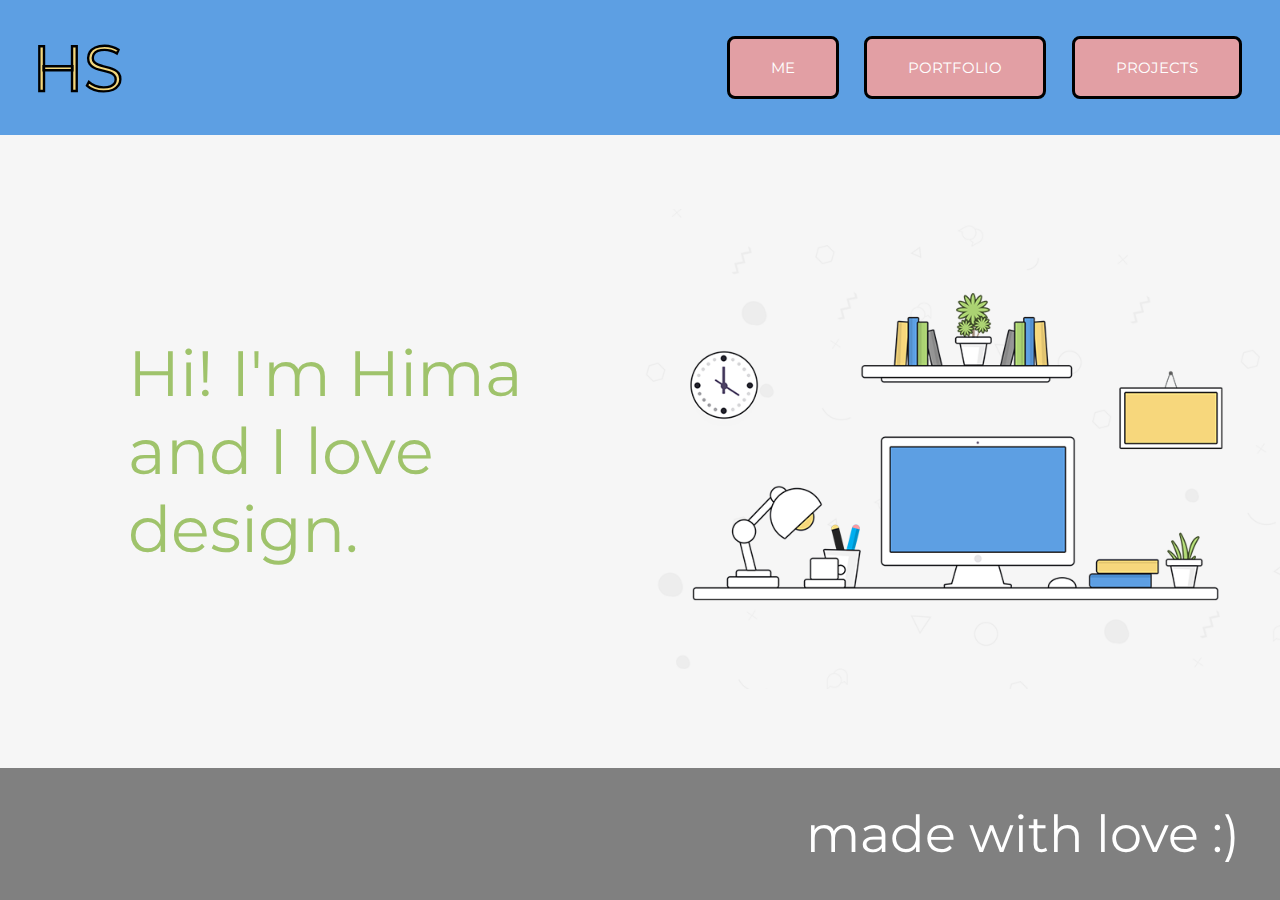
<file: index.html>
<!DOCTYPE html>
<html>

<head>
    <meta name="viewport" content="width=device-width">
    <link href="styles/index.css" rel="stylesheet" />
    <title>DeDe</title>
    <link rel="preconnect" href="https://fonts.googleapis.com">
    <link rel="preconnect" href="https://fonts.gstatic.com" crossorigin>
    <link href="https://fonts.googleapis.com/css2?family=Montserrat:wght@700;900&display=swap" rel="stylesheet">
</head>

<body class="page">
    <div class="nav">
        <div class="dede">
            HS
        </div>
        <div class="buttons">
            <a href="about-us.html">
                <div class="b1">ME</div>
            </a>
            <a href="https://zigzag-espadrille-eae.notion.site/Portfolio-226894d09a3d444fa0e766ce67e9dac5">
                <div class="b1">PORTFOLIO</div>
            </a>
            <a href="inspiration.html">
                <div class="b1"> PROJECTS</div>
            </a>
        </div>
        <div class="dropdown">
            <button class="dropbtn">MENU</button>
            <div class="dropdown-content">
                <a href="about-us.html">Me</a>
                <a
                    href="https://zigzag-espadrille-eae.notion.site/Portfolio-226894d09a3d444fa0e766ce67e9dac5">Portfolio</a>
                <a href="inspiration.html">Projects</a>
            </div>
        </div>
    </div>
    <div class="layout">
        <div class="heading">
            <p class="text">Hi! I'm Hima and I love design.</p>

        </div>
        <div class="image"><img src="images/desk.png" alt="flat desk image" width="100%" height="100%" /></div>
    </div>
    <div class="footer">
        <p class="footer-content">made with love :)</p>
    </div>


</body>

</html>
</file>
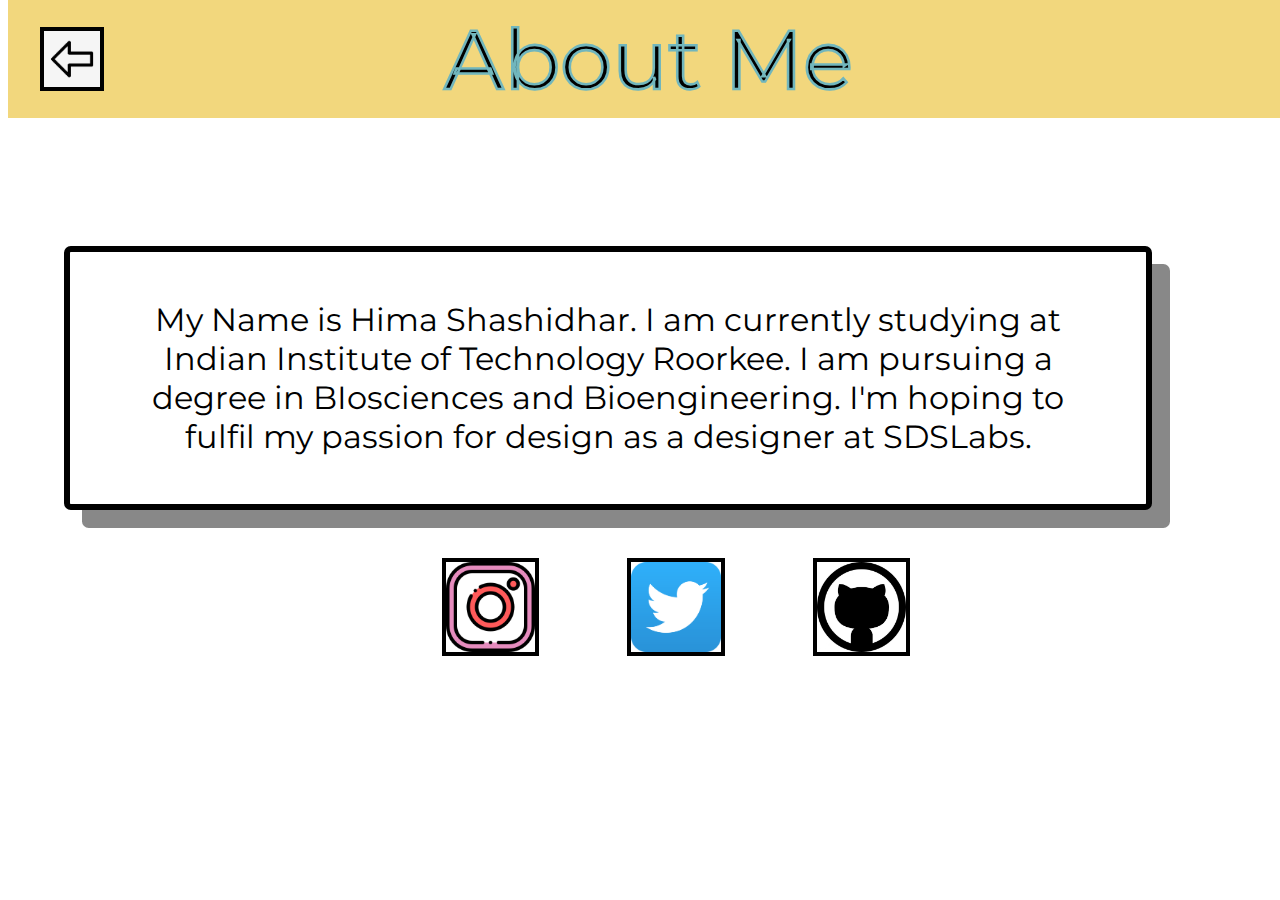
<file: about-us.html>
<!DOCTYPE html>
<html>

<head>
    <title>About Us</title>
    <link href="styles/about-us.css" rel="stylesheet" />
    <link rel="preconnect" href="https://fonts.googleapis.com">
    <link rel="preconnect" href="https://fonts.gstatic.com" crossorigin>
    <link href="https://fonts.googleapis.com/css2?family=Montserrat:wght@700;900&display=swap" rel="stylesheet">
</head>

</head>

<body>
    <div class="header">
        <div class="header-item">
            <a href="index.html"><img id="arrow" src="images/arrow.jpg" height="40vh" width="40vh" /> </a>
        </div>
        <div class="header-item title">
            <p class="title">
                About Me
            </p>
        </div>
        <div class="header-item">

        </div>

    </div>


    <div class="textbox">
        <p>
            My Name is Hima Shashidhar. I am currently studying at Indian Institute of Technology Roorkee. I am pursuing
            a degree in BIosciences and Bioengineering. I'm hoping to fulfil my passion for design as a designer at
            SDSLabs.
        </p>

    </div>
    <div class="contact">
        <div class="icons"><a href="https://www.instagram.com/"><img src="images/insta.png" /></a></div>
        <div class="icons"><a
                href="https://twitter.com/i/flow/login?input_flow_data=%7B%22requested_variant%22%3A%22eyJsYW5nIjoiZW4ifQ%3D%3D%22%7D"><img
                    src="images/twitter.png" /></a></div>
        <div class="icons"><a href="https://github.com/"><img src="images/github.jpg" /></a></div>
    </div>
</body>

</html>
</file>
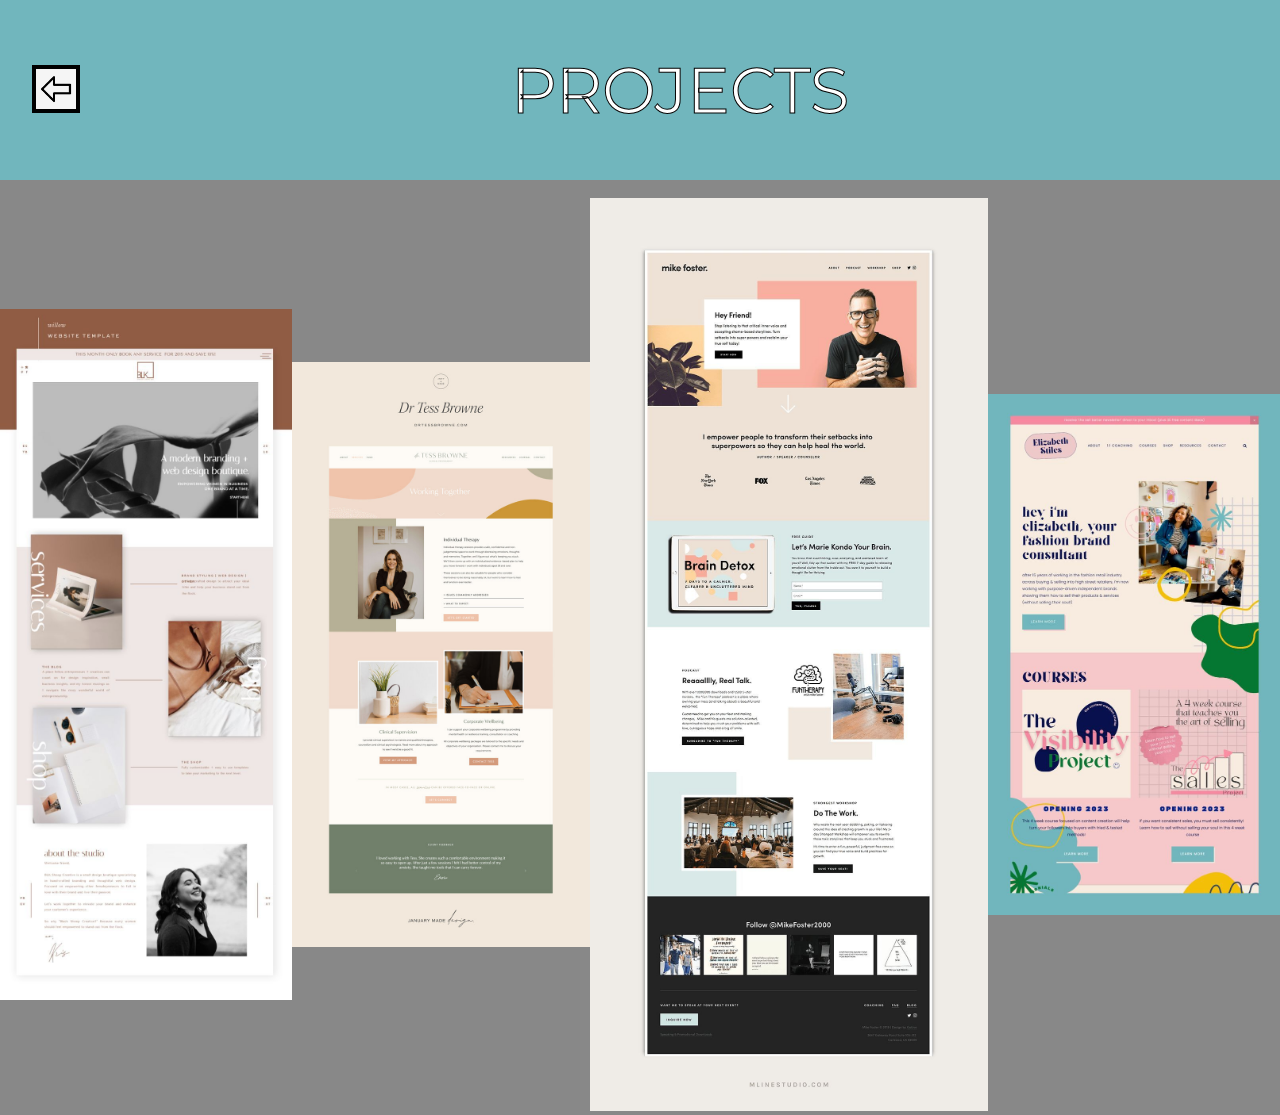
<file: inspiration.html>
<!DOCTYPE html>
<html>

<head>
    <title>Projects</title>
    <meta name="viewport" content="width=device-width, initial-scale=1" />
    <link href="styles/inspiration.css" rel="stylesheet" />
    <link rel="preconnect" href="https://fonts.googleapis.com">
    <link rel="preconnect" href="https://fonts.gstatic.com" crossorigin>
    <link href="https://fonts.googleapis.com/css2?family=Montserrat:wght@700;900&display=swap" rel="stylesheet">
</head>

<body>
    <div class="header">
        <div>
            <a href="index.html"><img id="arrow" src="images/arrow.jpg" height="40vh" width="40vh" /> </a>
        </div>
        <p class="title">
            PROJECTS
        </p>
        <div>

        </div>

    </div>
    <div class="pictures">
        <div class="image">
            <img id="bodypic" src="images/pic1.jpg" />
        </div>
        <div class="image">
            <img id="bodypic" src="images/pic5.png" />
        </div>
        <div class="image">
            <img id="bodypic" src="images/pic3.jpg" />
        </div>
        <div class="image">
            <img id="bodypic" src="images/pic4.jpg" />
        </div>
    </div>

</body>

</html>
</file>
<file: styles/index.css>
.nav {
    display: flex;
    justify-content: space-between;
    align-items: center;
    width: 100vw;
    height: 15%;
    background-color: #5d9fe3;

}


h1 {

    width: 50%;

}

* {
    margin: 0;
    padding: 0;
}

.buttons {
    position: relative;
    width: 50%;
    display: flex;
    justify-content: space-evenly;
    align-items: center;
    padding-left: 10vw;
    font-family: 'Montserrat', sans-serif;
    margin: 3vw;
    gap: 2vw;

}

@media screen and (max-width: 730px) {
    .buttons {
        display: none;
    }

    .layout {
        flex-direction: column;
    }

    .image {
        min-width: 90vw;
    }

    .dropdown {
        margin-right: 10vw;
    }

    .heading {
        font-size: 3.5rem;
    }

}

@media screen and (min-width: 730px) {
    .dropbtn {
        display: none;
    }
}

@media screen and (max-width: 750px) {
    .heading {
        font-size: 7vw;
    }
}


.dropbtn {
    background-color: #e29fa4;
    color: white;
    padding: 1.5rem 3.2rem;
    font-size: 1.6rem;
    border: 0.2rem solid black;
    border-radius: 0.5rem;

}

.dropdown {
    position: relative;
    display: inline-block;
}

.dropdown-content {
    display: none;
    position: absolute;
    background-color: #f1f1f1;
    min-width: 16rem;
    box-shadow: 1rem 0.8rem 1.6rem 1rem rgba(0, 0, 0, 0.2);
    z-index: 1;
}

.dropdown-content a {
    color: black;
    padding: 1.2rem 1.6rem;
    text-decoration: none;
    display: block;
}

.dropdown-content a:hover {
    background-color: #ddd;
}


.dropdown:hover .dropdown-content {
    display: block;
}


.dropdown:hover .dropbtn {
    background-color: #e29fa4;
}



.b1 {

    background-color: #e29fa4;
    border: 0.2rem solid black;
    border-radius: 0.5rem;
    color: white;
    padding: 1.5vw 3.2vw;
    text-align: center;
    text-decoration: none;
    display: inline-block;
    font-size: 1.2vw;
    flex: 0 0 auto;

}

.dede {
    width: 50%;
    font-family: 'Montserrat', sans-serif;
    font-size: 4rem;
    color: #f2d77d;
    align-content: center;
    padding: 2rem;
    -webkit-text-stroke-width: 0.15rem;
    -webkit-text-stroke-color: black;

}

.layout {
    height: 85%;
    width: 100vw;
    display: flex;
    align-items: center;
    justify-content: flex-end;
}

.heading {


    width: 40%;
    display: flex;
    flex-direction: column;
    align-items: flex-start;
    font-size: 5vw;
    justify-content: center;
    font-family: 'Montserrat', sans-serif;
    color: #9fc36b;
}

.image {
    width: 90%;
    background-size: cover;
    max-width: 50vw;
}


.page {
    background-color: #f6f6f6;
    display: flex;
    flex-direction: column;
    width: 100vw;
    height: 100vh;
}

.footer {
    position: baseline;
    display: flex;
    left: 0;
    bottom: 0;
    width: 100;
    height: 10rem;
    background-color: grey;
    color: white;
    text-align: center;
    justify-content: flex-end;
    font-size: 4vw;
    align-items: center;
    font-family: 'Montserrat', sans-serif;

}

.footer-content {
    padding-right: 1rem;
    margin: 1.5rem;
}

html,
body {
    max-width: 100%;
    overflow-x: hidden;
}
</file>
<file: styles/about-us.css>
.header {
    background-color: #f2d77d;
    display: flex;
    padding-top: 0.5rem;
    padding-bottom: 0.5rem;
    width: 100%;
    justify-content: space-between;
    font-family: 'Montserrat', sans-serif;
    align-items: center;
    font-size: 6.5vw;
    color: black;
    overflow: hidden;
    -webkit-text-stroke-width: 0.2vw;
    -webkit-text-stroke-color: #71b6bd;
    margin-left: 0.5rem;
    margin-right: 0.5rem;
}

body {

    background-image: url("https://img.freepik.com/premium-vector/set-character-happy-face-woman_45130-64.jpg?w=740");
}

.textbox {
    margin-top: 8rem;
    margin-right: 8rem;
    margin-left: 4rem;
    background-color: white;
    border: 0.75vh solid black;
    border-radius: 0.75vh;
    text-align: center;
    font-family: 'Montserrat', sans-serif;
    font-size: 2rem;
    box-shadow: 2vh 2vh #888888;
    min-width: 10vw;
    padding: 3rem;
}

img {
    margin-left: 2rem;
    border: 0.45vh solid black;
    width: 100%;
}

.contact {
    display: flex;
    flex-direction: row;
    justify-content: center;

    width: 100vw;
}

.icons {
    width: 7vw;
    margin: 3rem;
}

#arrow {
    height: 3.5rem;
    width: 3.5rem;
}

* {
    margin: 0;
    padding: 0;
}

.header-item {
    display: flex;
    flex-basis: 0;
    flex-grow: 1;
    flex-shrink: 1;
    gap: 1rem;
}

.title {
    justify-content: center;
}

a {
    height: fit-content;
    display: flex;
    align-items: center;
}
</file>
<file: styles/inspiration.css>
.header {
    background-color: #71b6bd;
    display: flex;
    height: 20vh;
    width: 100%;
    justify-content: space-between;
    font-family: 'Montserrat', sans-serif;
    align-items: center;
    font-size: 4rem;
    color: white;
    -webkit-text-stroke-width: 1px;
    -webkit-text-stroke-color: black;

}

body {
    background-color: #888888;

}

#bodypic {
    width: 100%;
}

.pictures {
    display: flex;
    align-items: center;
    justify-content: space-between;
    margin-top: 2vh;
    animation-name: bodymove;
    animation-duration: 3s;
    animation-iteration-count: infinite;

}

@keyframes bodymove {
    from {
        align-items: flex-start;
    }

    25% {
        align-items: center;
    }

    50% {
        align-items: flex-end;
    }

    75% {
        align-items: center;
    }

    to {
        align-items: flex-start;
    }
}

.image {
    max-width: 50vh;
}

#arrow {
    border: 0.55vh solid black;
    margin-left: 2rem;
}

@media only screen and (max-width: 480px) {
    .pictures {
        display: flex;
        flex-direction: column;
        animation-name: none;
    }

    .header {
        font-size: 3rem;
    }
}

* {
    margin: 0;
    padding: 0;
}
</file>
